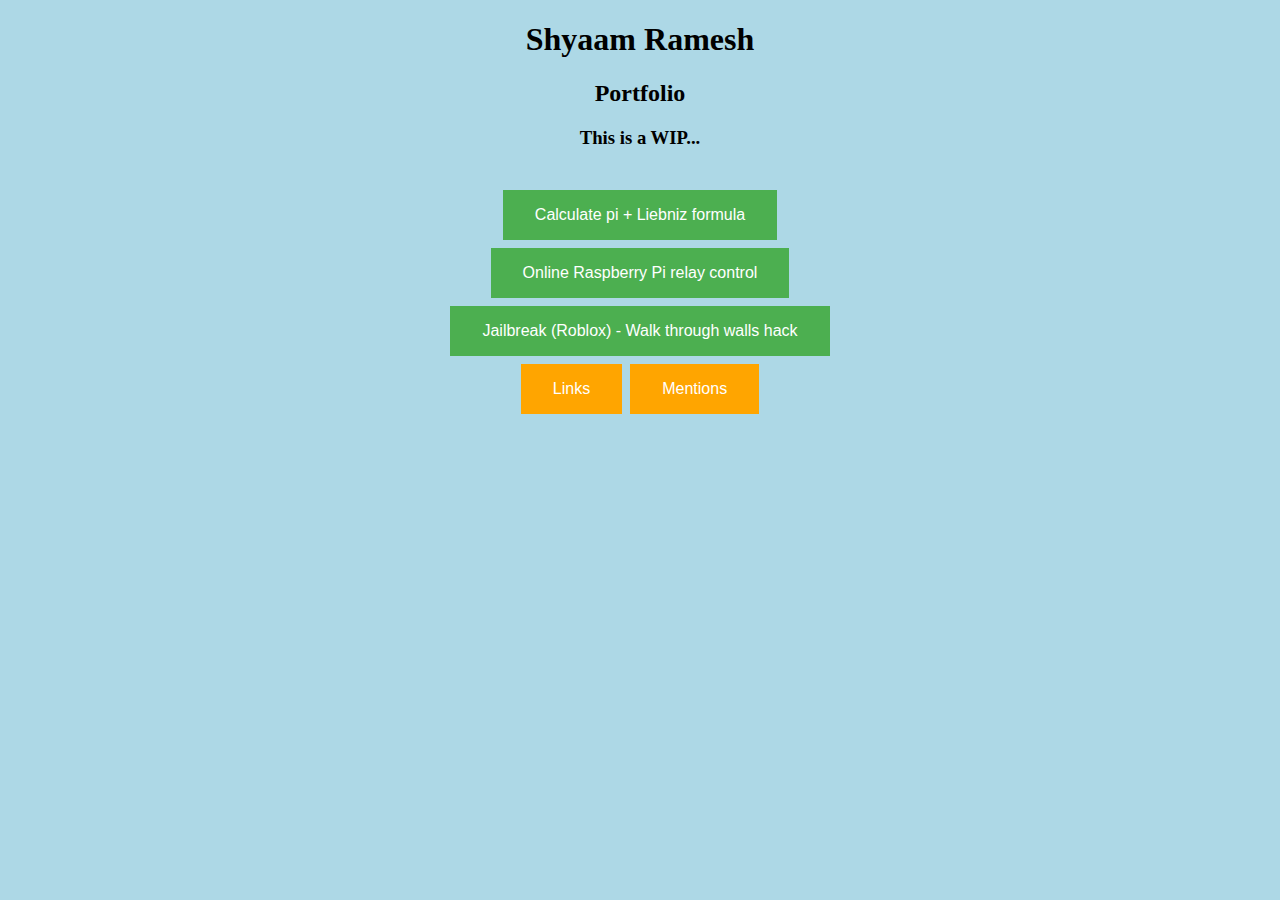
<file: index.html>
<!DOCTYPE html>
<html lang="en" dir="ltr">
  <head>
    <meta name="description" content="Shyaam Ramesh Portfolio">
    <meta name="google-site-verification" content="Jm2A5F5pGaC-5HbyDJSpVstlSYm1z9NoaTeEeBkT6Vc" />
    <meta charset="utf-8">
    <title>Shyaam Ramesh</title>
    <link rel="shortcut icon" href="projects/SR.ico">
    <link rel="stylesheet" href="projects/main.css">
  </head>
  <body>
    <h1 align=center>
      <b>Shyaam Ramesh</b>
    </h1>
    <h2 align=center><b>Portfolio</b></h2>
    <h3 align=center>This is a WIP...</h3>
    <div class="content" align = center >
      <br>
      <button type="button" name="button" onclick="window.location.href='projects/findpi.html'">Calculate pi + Liebniz formula</button> <br>
      <button type="button" name="button" onclick="window.location.href='projects/rpirelay.html'">Online Raspberry Pi relay control</button> <br>
      <button type="button" name="button" onclick="window.location.href='https://autogunjailbreak.weebly.com/'">Jailbreak (Roblox) - Walk through walls hack</button><br>
    </div>
  </body>
  <footer>
    <div align=center>
      <button type="button" name="button" class="mentions" onclick="window.location.href='links.html'">Links</button>
      <button type="button" name="button" class="mentions" onclick="window.location.href='mentions.html'">Mentions</button>
    </div>
  </footer>
</html>
</file>
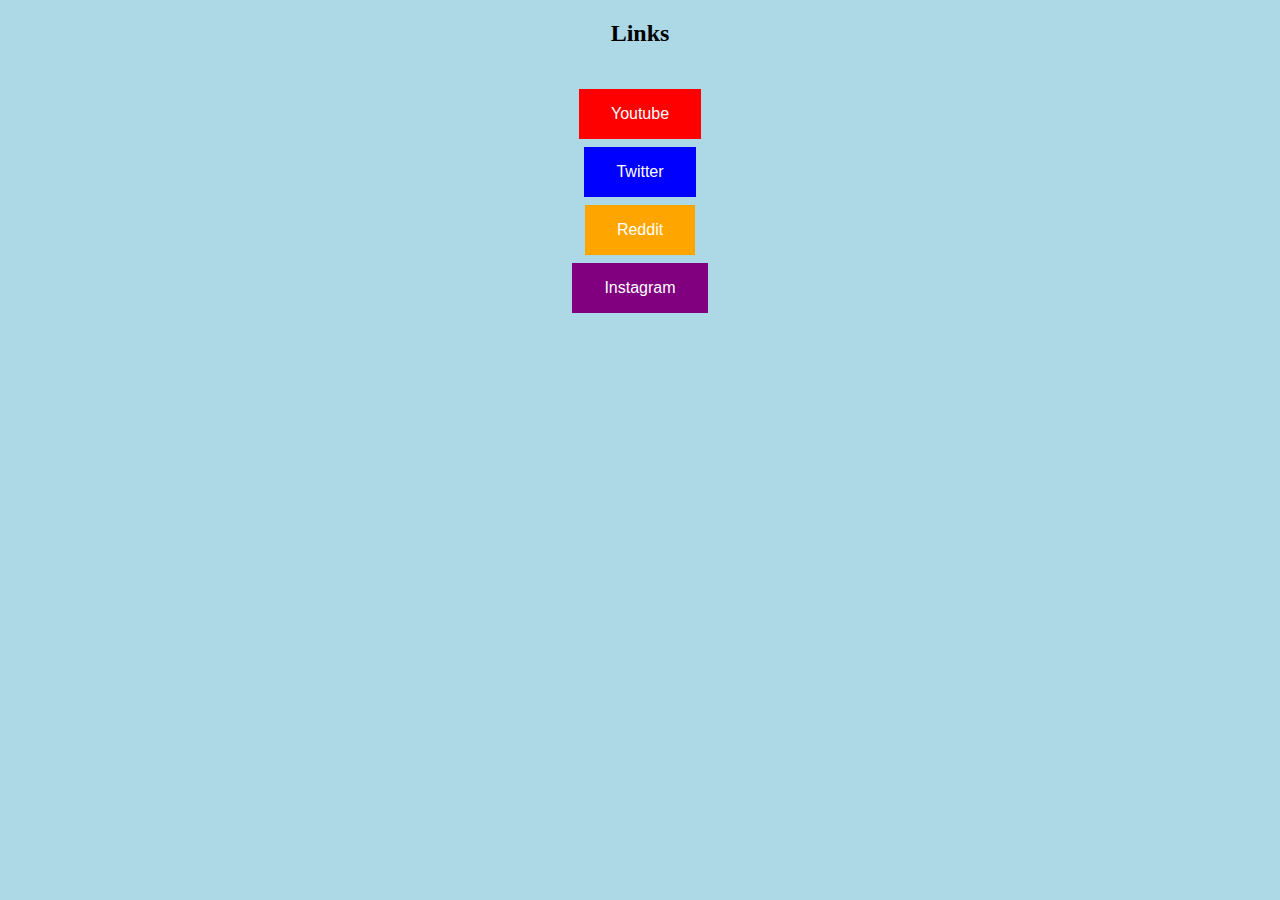
<file: links.html>
<!DOCTYPE html>
<html lang="en" dir="ltr">
  <head>
    <meta charset="utf-8">
    <title>Links</title>
    <link rel="shortcut icon" href="projects/SR.ico">
    <link rel="stylesheet" href="projects/main.css">
  </head>
  <body>
    <h2 align=center><b>Links</b></h2> <br>
    <div align = center>
      <button type="button" name="button" onclick="window.location.href='https://www.youtube.com/channel/UCiDVnlA5O1JDYHKHozQlquA?view_as=subscriber'" style="background-color: red;">Youtube</button> <br>
      <button type="button" name="button" onclick="window.location.href='https://twitter.com/ramesh_shyaam'" style="background-color: blue;">Twitter</button> <br>
      <button type="button" name="button" onclick="window.location.href='https://www.reddit.com/user/drlenny1738'" style="background-color: orange;">Reddit</button> <br>
      <button type="button" name="button" onclick="window.location.href='https://www.instagram.com/sutp_idot/'" style="background-color: purple;">Instagram</button> <br>
    </div>
  </body>
</html>
</file>
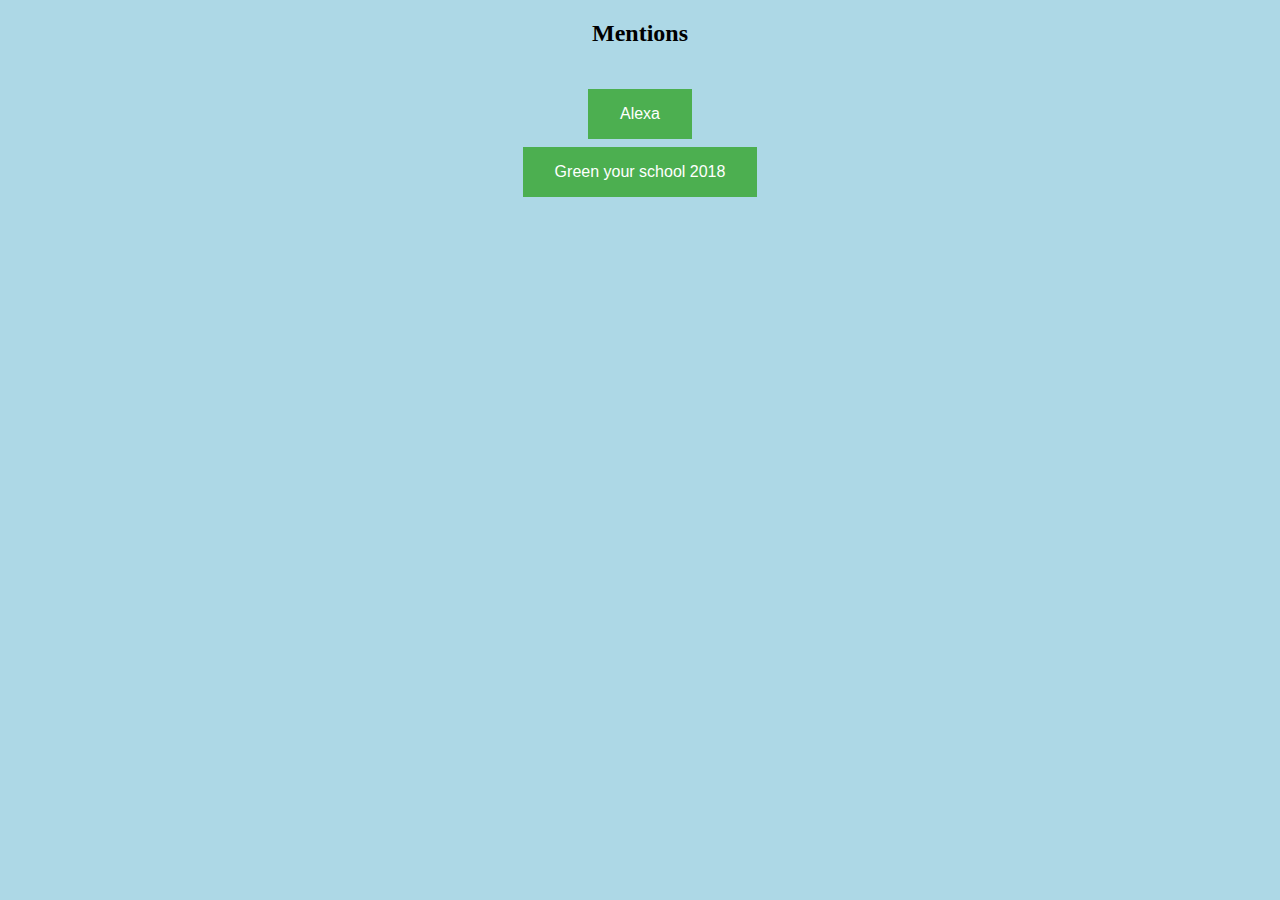
<file: mentions.html>
<!DOCTYPE html>
<html lang="en" dir="ltr">
  <head>
    <meta charset="utf-8">
    <title>Mentions</title>
    <link rel="shortcut icon" href="projects/SR.ico">
    <link rel="stylesheet" href="projects/main.css">
  </head>
  <body>
    <h2 align=center><b>Mentions</b></h2> <br>
    <div align = center>
      <button type="button" name="button" onclick="window.location.href='https://blog.aboutamazon.in/devices/shyaams-got-alexa-skills-and-he-is-only-13'">Alexa</button> <br>
      <button type="button" name="button" onclick="window.location.href='https://igbc.in/igbc/redirectHtml.htm?redVal=showEventsnosign'">Green your school 2018</button> <br>
    </div>
  </body>
</html>
</file>
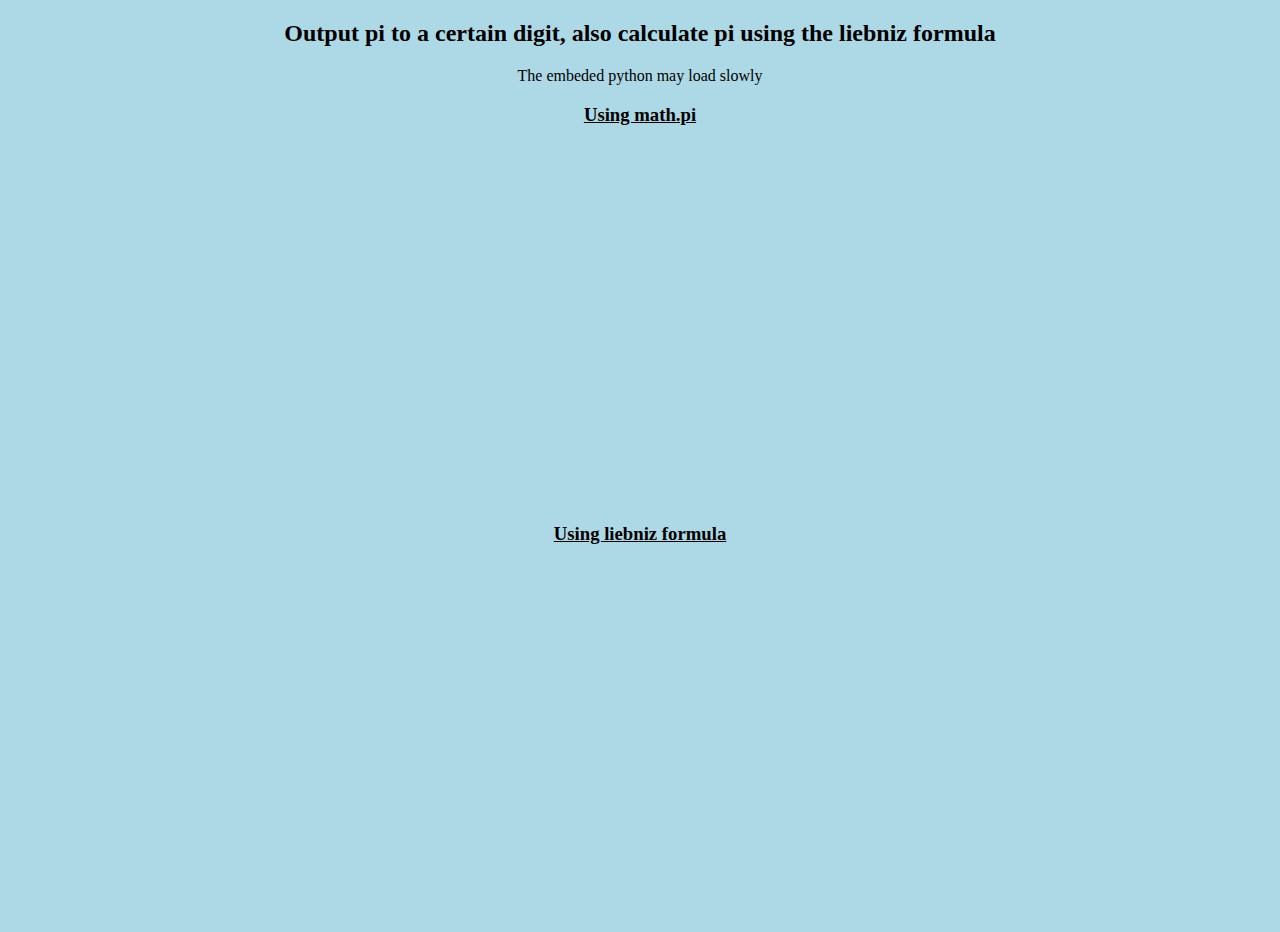
<file: projects/findpi.html>
<!DOCTYPE html>
<html lang="en" dir="ltr">
  <head>
    <meta charset="utf-8">
    <title>Find pi project</title>
    <link rel="shortcut icon" href="SR.ico">
    <link rel="stylesheet" href="main.css">
  </head>
  <body>
    <h2 align=center>Output pi to a certain digit, also calculate pi using the liebniz formula</h2>
    <div align = center>
      The embeded python may load slowly
      <h3><u>Using math.pi</u></h3>
      <iframe src="https://trinket.io/embed/python/c2e81f8eb6" width="50%" height="356" frameborder="0" marginwidth="0" marginheight="0" allowfullscreen></iframe>
      <h3><u>Using liebniz formula</u></h3>
      <iframe src="https://trinket.io/embed/python/5c5a52cef9" width="50%" height="356" frameborder="0" marginwidth="0" marginheight="0" allowfullscreen></iframe>
    </div>
  </body>
</html>
</file>
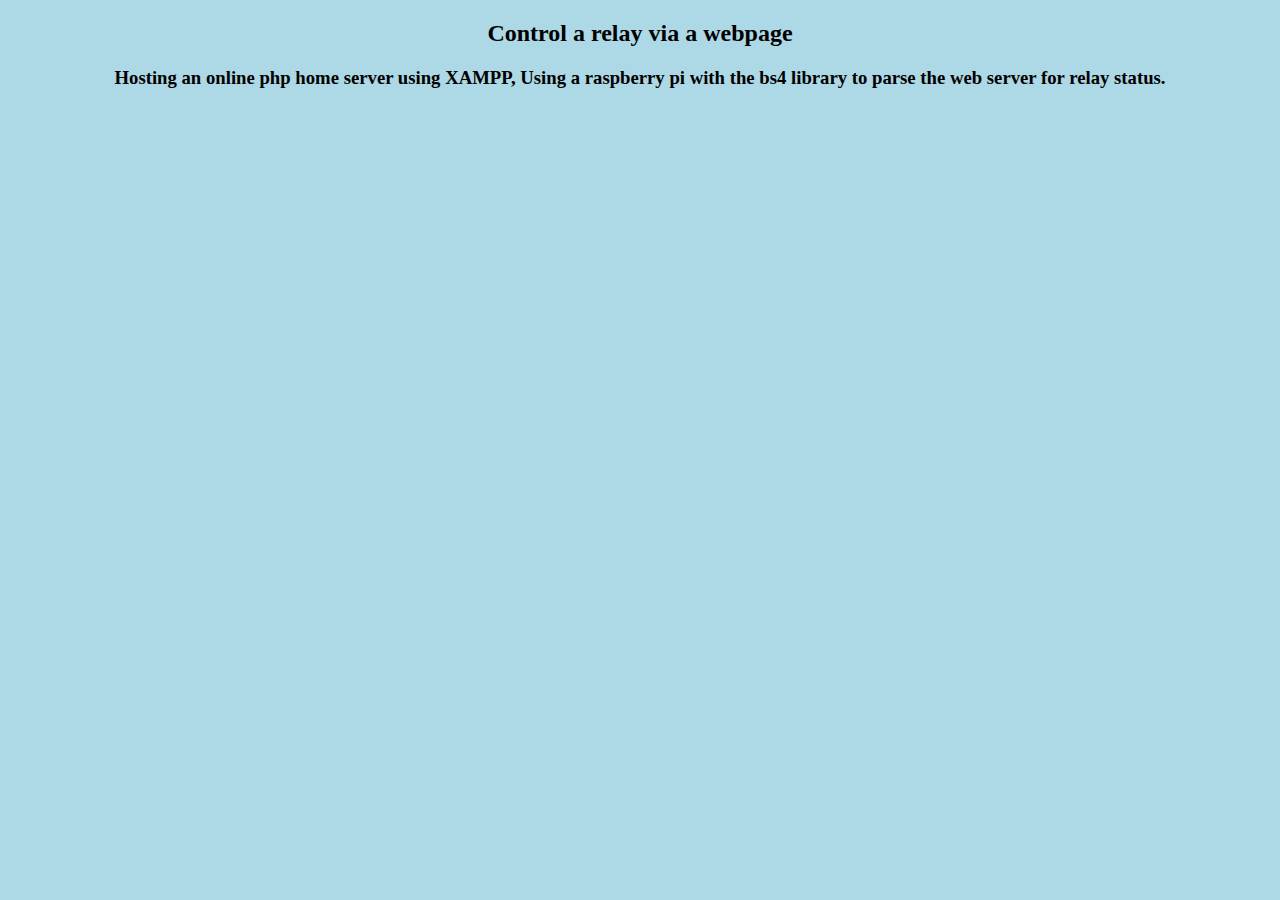
<file: projects/rpirelay.html>
<!DOCTYPE html>
<html lang="en" dir="ltr">
  <head>
    <meta charset="utf-8">
    <title>Rpi relay</title>
    <link rel="shortcut icon" href="SR.ico">
    <link rel="stylesheet" href="main.css">
  </head>
  <body>
    <h2 align=center>Control a relay via a webpage</h2>
    <h3 align=center>Hosting an online php home server using XAMPP, Using a raspberry pi with the bs4 library to parse the web server for relay status.</h3>
    <div align = center>
      <iframe src="https://giphy.com/embed/1rRrVHgPGKbm3Q8o3o" width="480" height="260" frameBorder="0" class="giphy-embed" allowFullScreen></iframe>
    </div>
  </body>
</html>
</file>
<file: projects/main.css>
h1 {
  font-family: "Roboto"
}

h2 {
  font-family: "Roboto"
}
h3 {
  font-family: "Roboto"
}

.rbt {
  font-family: "Roboto"
}

button {
  background-color: #4CAF50; /* Green */
  border: none;
  color: white;
  padding: 16px 32px;
  text-align: center;
  text-decoration: none;
  display: inline-block;
  font-size: 16px;
  margin: 4px 2px;
  -webkit-transition-duration: 0.4s; /* Safari */
  transition-duration: 0.4s;
  cursor: pointer;
}

body {
  background-color: lightblue;
}

.mentions {
  background-color: orange;
}
</file>
